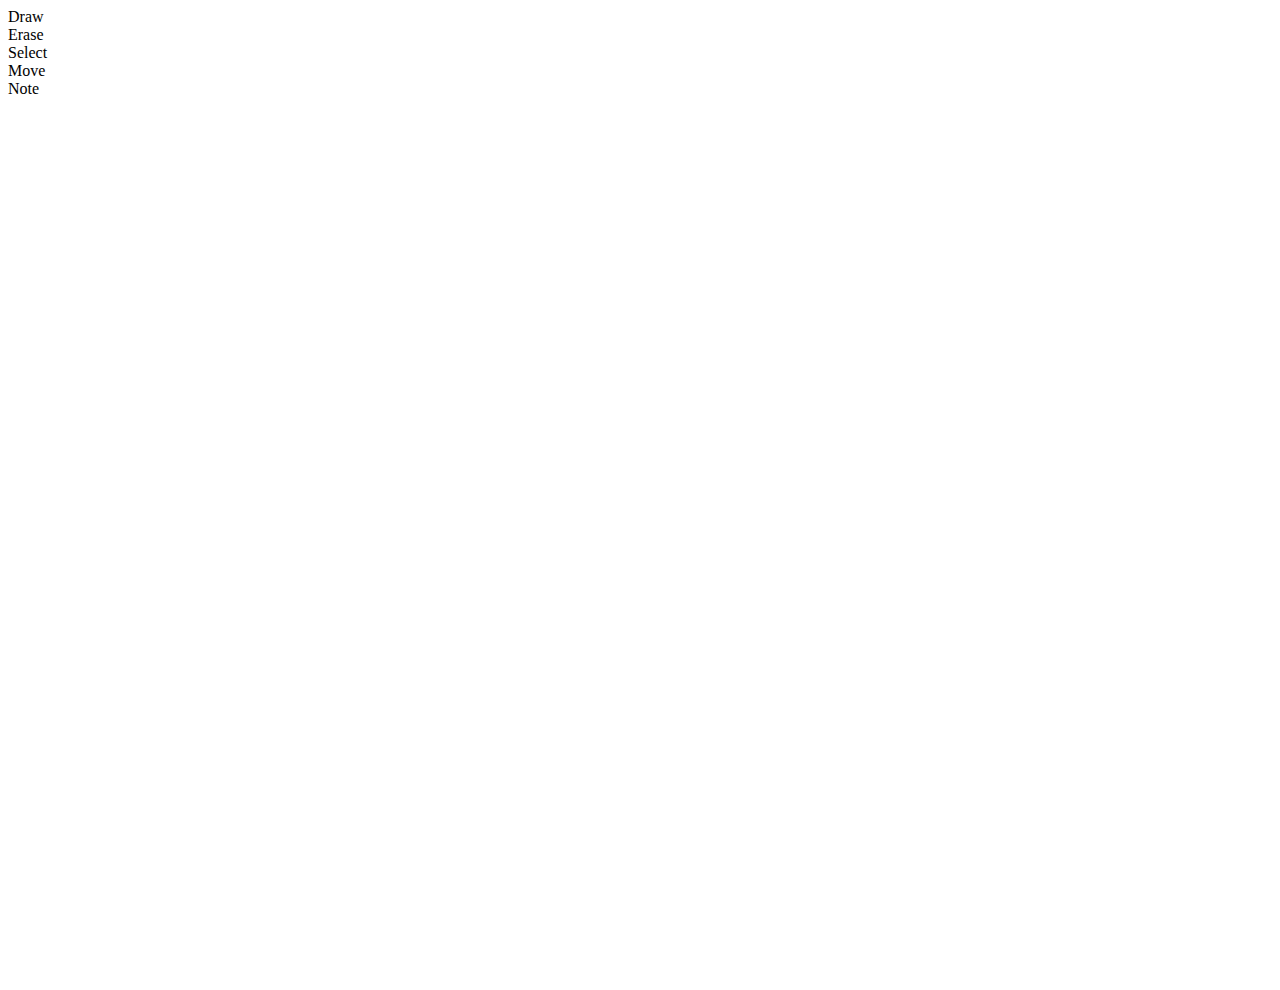
<file: index.html>
<head>
  <title>Infinite Whiteboard</title>
</head>

<body>
  <div id="menu">
    <div id="draw">Draw</div>
    <div id="erase">Erase</div>
    <div id="select">Select</div>
    <div id="move">Move</div>
    <div id="note">Note</div>
  </div>
  <canvas id="canvas" style="width:100%;height:100%" resize></canvas>
</body>
</file>
